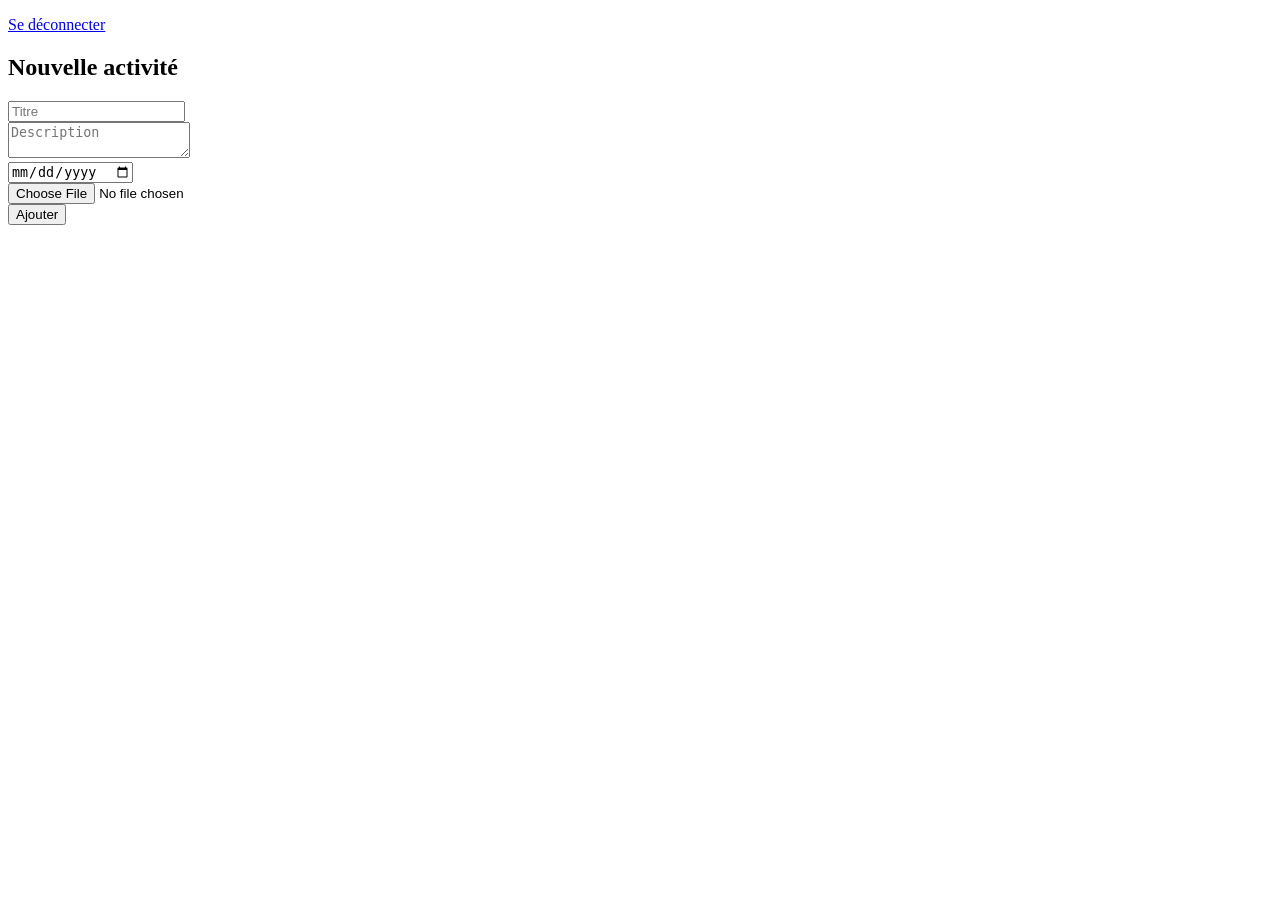
<file: ajouter_activites.html>
<!DOCTYPE html>
<html lang="fr">
<head>
  <meta charset="UTF-8">
  <title>Ajouter une activité</title>
</head>
<p><a href="logout.php">Se déconnecter</a></p>

<body>
  <h2>Nouvelle activité</h2>
  <form action="ajouter_activite.php" method="POST" enctype="multipart/form-data">
    <input type="text" name="titre" placeholder="Titre" required><br>
    <textarea name="description" placeholder="Description" required></textarea><br>
    <input type="date" name="date_activite"><br>
    <input type="file" name="image"><br>
    <button type="submit">Ajouter</button>
  </form>
</body>
</html>
</file>
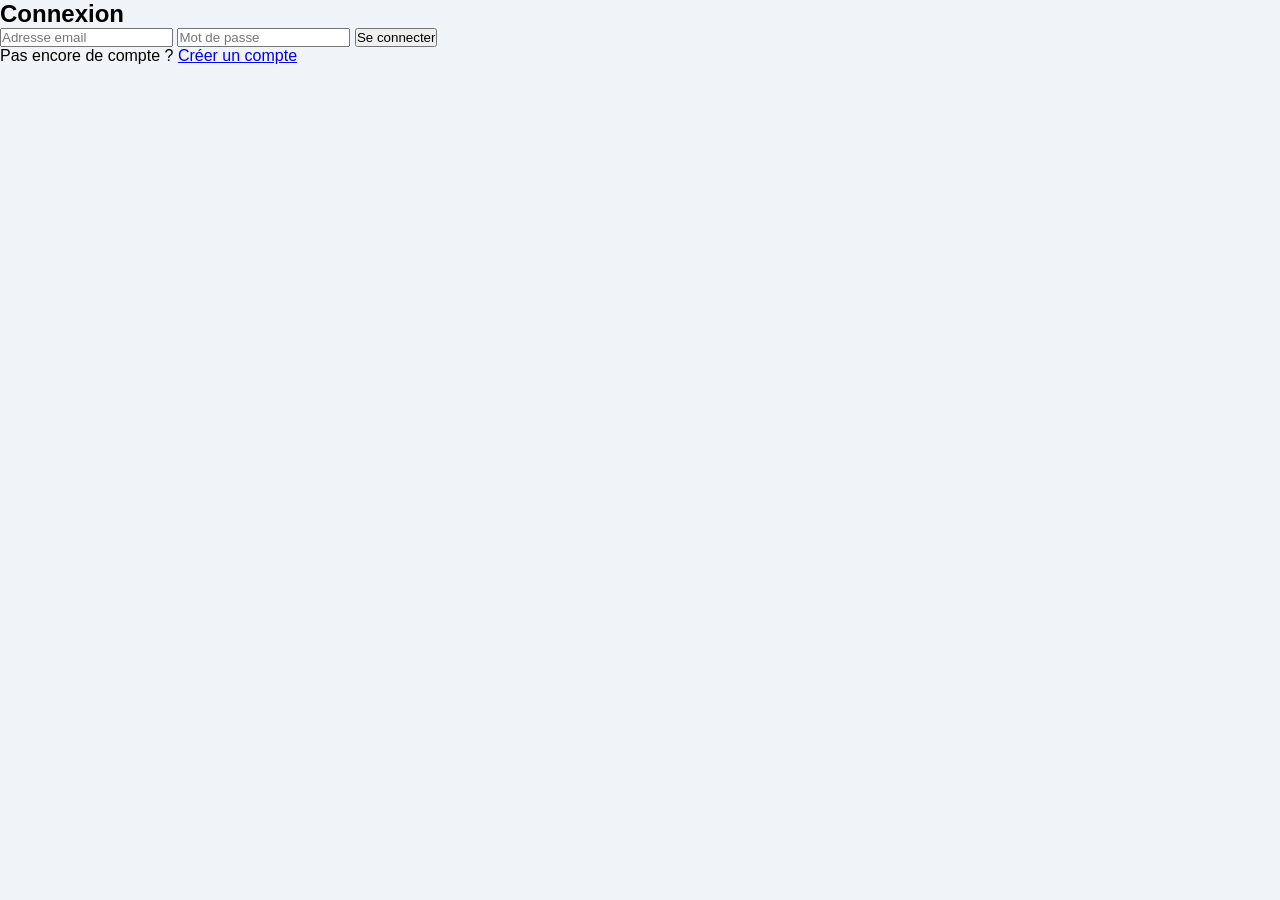
<file: connexion.html>
<!DOCTYPE html>
<html lang="fr">
<head>
  <meta charset="UTF-8">
  <title>Connexion</title>
  <link rel="stylesheet" href="style.css">
</head>
<body>

  <h2 class="form-membre">Connexion</h2>

  <form class="form-membre" action="login.php" method="POST">
    <input type="email" name="email" placeholder="Adresse email" required>
    <input type="password" name="password" placeholder="Mot de passe" required>
    <button type="submit">Se connecter</button>
    <p>Pas encore de compte ? <a href="inscription.html">Créer un compte</a></p>
  </form>

</body>
</html>
</file>
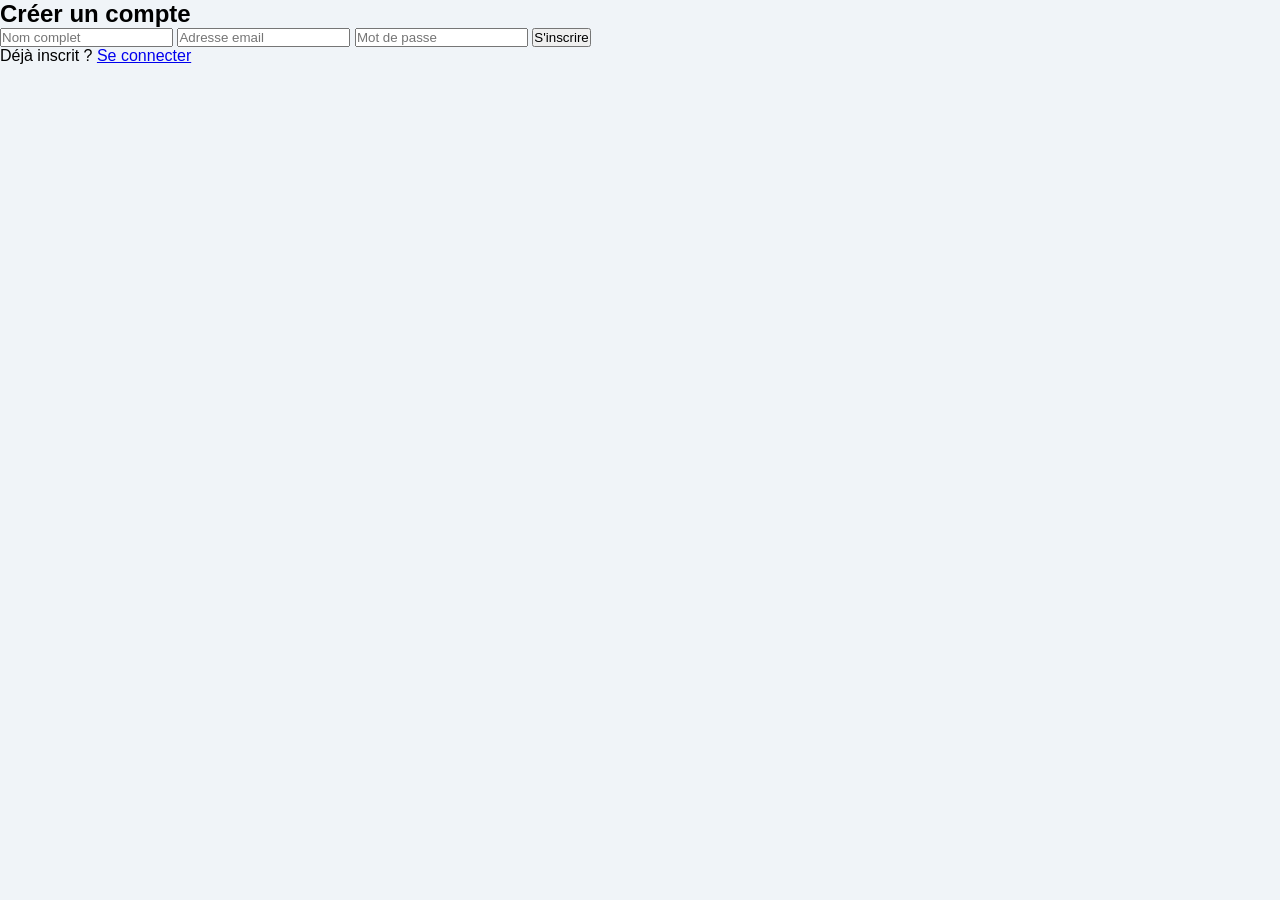
<file: inscription.html>
<!DOCTYPE html>
<html lang="fr">
<head>
  <meta charset="UTF-8">
  <title>Inscription</title>
  <link rel="stylesheet" href="style.css">
</head>
<body>

  <h2>Créer un compte</h2>

  <form class="form-membre" action="registre.php" method="POST">
    <input type="text" name="nom" placeholder="Nom complet" required>
    <input type="email" name="email" placeholder="Adresse email" required>
    <input type="password" name="password" placeholder="Mot de passe" required>
    <button type="submit">S'inscrire</button>
    <p>Déjà inscrit ? <a href="connexion.html">Se connecter</a></p>
  </form>

</body>
</html>
</file>
<file: style.css>
img{
  max-width:100%;
  display:block;
}

*{
  transition: all 0.3s ease-in-out;
}
/* ================= RESET GLOBAL ================= */
*{
    margin:0;
    padding:0;
    box-sizing:border-box;
    font-family:'Poppins',sans-serif;
    scroll-behavior:smooth;
}

body{
    background:#f0f4f8;
    animation:pageFade 1.2s ease forwards;
}

@keyframes pageFade{
    from{opacity:0;}
    to{opacity:1;}
}

section{
    padding:100px 20px;
    scroll-margin-top:80px;
    opacity:1;
    transform:none;
    transition:1s;
}
section.show-section{
    opacity:1;
    transform:translateY(0);
}

.container{
    max-width:1400px;
    margin:auto;
}

/* ================= HEADER ================= */
.site-header {
    position: fixed;
    width: 100%;
    top: 0;
    left: 0;
    z-index: 1000;
    transition: 0.4s ease;
    padding: 15px 0;
    background: transparent;
}

.site-header.scrolled {
    background: rgba(255, 102, 0, 0.95);
    box-shadow: 0 5px 20px rgba(0,0,0,0.15);
}

.site-header .container{
    display:flex;
    justify-content:space-between;
    align-items:center;
    height:100%;
}

.nav-container {
    display: flex;
    justify-content: space-between;
    align-items: center;
}

.logo img {
    height: 50px;
}

.navbar ul {
    display: flex;
    gap: 15px;
    list-style: none;
    flex-wrap: wrap; 
    justify-content: flex-end;
    align-items: center;
}

.navbar a {
    text-decoration: none;
    color: white;
    font-weight: 500;
    position: relative;
    transition: 0.3s;
    font-size: 14px; 
    white-space: nowrap;
}

.navbar a::after {
    content: "";
    position: absolute;
    width: 0%;
    height: 3px;
    background: white;
    left: 0;
    bottom: -6px;
    transition: 0.3s ease;
}
.navbar a:hover::after,
.navbar a.active::after {
    width: 100%;
}

/* ================= TITRES ================= */
section h2{
  font-size:38px;
  text-align:center;
  margin-bottom:40px;
  color:#2c3e50;
}
section h2::after{
  content:"";
  width:70px;
  height:4px;
  background:linear-gradient(90deg,#00bcd4,#0d6efd);
  display:block;
  margin:15px auto 0;
  border-radius:5px;
}

.btn-nav-don {
    background: white;
    color: #ff6600 !important;
    padding: 6px 14px;
    border-radius: 20px;
    font-size: 13px;
}

.btn-nav-don:hover {
    background: #ffe0b3;
}

/* Espace pour éviter que le header cache les sections */
section {
    scroll-margin-top: 100px;
}

/* ================= HERO ================= */
.banniere{
    min-height:100vh;
    display:flex;
    align-items:center;
    justify-content:center;
    background:url("cinquantenaire.jpg") center/cover;
    position:relative;
}
.banniere::before{
    content:"";
    position:absolute;
    inset:0;
    background:rgba(0,0,0,0.55);
}
.banniere .contenu{
    position:relative;
    color:white;
    text-align:center;
}

.texte-hero{
  font-size:3.2rem;
  animation:fadeSlide 2s ease;
}
.slogan{ margin-top:15px; font-size:20px; }

.btn-hero{
  display:inline-block;
  margin-top:25px;
  padding:14px 35px;
  background:#00bcd4;
  color:white;
  border-radius:30px;
  text-decoration:none;
  transition:.3s;
}
.btn-hero:hover{ transform:scale(1.1); }

@keyframes fadeSlide{
  from{opacity:0; transform:translateY(40px);}
  to{opacity:1;}
}

/* ================= A PROPOS ================= */
.section-apropos{
  background:linear-gradient(135deg,#f5f9ff,#eef6ff);
}

.apropos-content{
  display:flex;
  align-items:center;
  gap:60px;
}

.logo-animated img{
  width:350px;
  border-radius:20px;
  box-shadow:0 15px 35px rgba(0,0,0,0.15);
  animation:floatImage 4s ease-in-out infinite;
}
@keyframes floatImage{50%{transform:translateY(-15px);}}

/* ================= HISTORIQUE ================= */
.section-historique{
  background:linear-gradient(#fff,#f5faff);
}

.timeline .event{
  background:white;
  padding:25px;
  border-left:5px solid #00bcd4;
  border-radius:10px;
  margin-bottom:20px;
  box-shadow:0 8px 20px rgba(0,0,0,0.05);
  transition:.4s;
}
.timeline .event:hover{ transform:translateX(10px); }

/* ================= PRESIDENTS ================= */
.presidents-grid{
  display:grid;
  grid-template-columns:repeat(auto-fit,minmax(220px,1fr));
  gap:30px;
}
.president{
  background:white;
  padding:20px;
  border-radius:15px;
  text-align:center;
  box-shadow:0 8px 25px rgba(0,0,0,0.08);
  transition:.4s;
}
.president:hover{ transform:translateY(-12px); }

.president img{
  width:170px;
  height:170px;
  object-fit:cover;
  border-radius:50%;
  margin-bottom:15px;
}

/* ================= ACTIVITES ================= */
.activites-grid{
  display:grid;
  grid-template-columns:repeat(auto-fit,minmax(250px,1fr));
  gap:30px;
}
.activite{
  background:white;
  border-radius:15px;
  overflow:hidden;
  box-shadow:0 10px 25px rgba(0,0,0,0.1);
  transition:.4s;
}
.activite img{
  width:100%;
  height:180px;
  object-fit:cover;
}
.activite:hover{ transform:scale(1.05); }

/* ================= CONTACT ================= */
.contact-info{
  display:flex;
  gap:20px;
  justify-content:center;
  flex-wrap:wrap;
}
.contact-info div{
  background:white;
  padding:20px;
  border-radius:10px;
  box-shadow:0 5px 15px rgba(0,0,0,0.05);
}

.contact-form{
  max-width:600px;
  margin:40px auto 0;
  display:flex;
  flex-direction:column;
  gap:15px;
}
.contact-form input,
.contact-form textarea{
  padding:15px;
  border-radius:8px;
  border:1px solid #ddd;
}
.contact-form button{
  padding:15px;
  background:#00bcd4;
  color:white;
  border:none;
  border-radius:8px;
}

/* ================= DONS ================= */
.don-container {
    text-align: center;
    padding: 50px 20px;
    background: linear-gradient(135deg, #fff5e6, #ffe0b3);
    border-radius: 20px;
    max-width: 500px;
    margin: 40px auto;
    box-shadow: 0 10px 30px rgba(0,0,0,0.1);
}

.don-container h2 {
    margin-bottom: 20px;
    color: #cc5200;
}

.don-container input {
    width: 80%;
    padding: 12px;
    border-radius: 30px;
    border: 1px solid #ddd;
    margin-bottom: 15px;
    text-align: center;
    font-size: 16px;
}
.don-moyens{
  display:flex;
  gap:40px;
  justify-content:center;
  flex-wrap:wrap;
}
.moyen{
  background:white;
  padding:25px;
  width:250px;
  border-radius:10px;
  box-shadow:0 5px 15px rgba(0,0,0,0.05);
  transition:.4s;
}
.moyen:hover{ transform:translateY(-10px); }

.btn-don {
    background: linear-gradient(45deg, #ff6600, #ff9900);
    color: white;
    padding: 15px 35px;
    border: none;
    border-radius: 30px;
    font-size: 16px;
    font-weight: bold;
    cursor: pointer;
    transition: 0.3s ease;
    box-shadow: 0 8px 20px rgba(0,0,0,0.2);
}

.btn-don:hover {
    transform: translateY(-5px);
    box-shadow: 0 12px 25px rgba(0,0,0,0.3);
}
#message {
    margin-top: 15px;
    font-weight: bold;
}

/* ================= FOOTER ================= */
.footer{
  background:#2c3e50;
  color:white;
  text-align:center;
  padding:25px;
}

/* ================= MENU MOBILE ================= */
.menu-toggle{
  display:none;
  font-size:28px;
  color:white;
  background:none;
  border:none;
  cursor:pointer;
}
.menu-toggle::before{ content:"☰"; }

@media(max-width:900px){
  .menu-toggle{ display:block; }

  .navbar ul{
    position:absolute;
    right:0;
    top:70px;
    background:#2c3e50;
    flex-direction:column;
    width:250px;
    padding:20px;
    display:none;
  }
  .navbar ul.show{ display:flex; }

  .apropos-content{ flex-direction:column; text-align:center; }
}

.section-actualites{
  background: linear-gradient(135deg,#eef7ff,#dfefff);
  padding: 100px 20px;
}

.actualites-grid{
  display:grid;
  grid-template-columns:repeat(auto-fit,minmax(250px,1fr));
  gap:30px;
}

.actualite{
  background:white;
  border-radius:15px;
  overflow:hidden;
  box-shadow:0 10px 25px rgba(0,0,0,0.1);
  transition:.4s;
  text-align:center;
  padding-bottom:15px;
}

.actualite img{
  width:100%;
  height:180px;
  object-fit:cover;
}

.actualite:hover{
  transform:scale(1.03);
}

.actualite h4{
  margin:15px 0 10px;
  color:#2c3e50;
}

.actualite p{
  padding:0 15px;
  font-size:15px;
  color:#555;
}

.actualite .date{
  display:block;
  margin-top:10px;
  color:#ff6600;
  font-weight:bold;
}

/* Modal */
.modal {
  display: none;
  position: fixed;
  z-index: 2000;
  left: 0;
  top: 0;
  width: 100%;
  height: 100%;
  overflow: auto;
  background: rgba(0,0,0,0.7);
  justify-content: center;
  align-items: center;
}

.modal-content {
  background: white;
  border-radius: 15px;
  padding: 20px;
  max-width: 500px;
  text-align: center;
  position: relative;
  box-shadow: 0 15px 50px rgba(0,0,0,0.3);
}

.modal-content img {
  width: 100%;
  border-radius: 15px;
  margin-bottom: 15px;
}

.close-modal {
  position: absolute;
  top: 10px;
  right: 15px;
  font-size: 28px;
  cursor: pointer;
  color: #333;
}

.social-icons{
  margin-top: 15px;
  display: flex;
  justify-content: center;
  gap: 20px;
}

.social-icons a{
  color: white;
  font-size: 20px;
  transition: 0.3s;
}

.social-icons a:hover{
  color: #ff6600;
  transform: scale(1.2);
}

.btn-inscription{
  background:#ff6600;
  color:white;
  border:none;
  padding:8px 15px;
  border-radius:20px;
  margin-top:10px;
  cursor:pointer;
  transition:0.3s;
}

.btn-inscription:hover{
  background:#e65c00;
}

#event-modal .modal-content input{
  width:100%;
  margin:10px 0;
  padding:10px;
  border-radius:8px;
  border:1px solid #ccc;
}

#event-modal .modal-content button{
  width:100%;
  padding:10px;
  background:#2c3e50;
  color:white;
  border:none;
  border-radius:8px;
  cursor:pointer;
}

.section-stats{
  background:#2c3e50;
  color:white;
  padding:80px 20px;
  text-align:center;
}

.stats-grid{
  display:grid;
  grid-template-columns:repeat(auto-fit,minmax(150px,1fr));
  gap:30px;
}

.stat h3{
  font-size:40px;
  color:#ff6600;
}

.section-galerie{
  padding:100px 20px;
  background:#f9f9f9;
  text-align:center;
}

.galerie-grid{
  display:grid;
  grid-template-columns:repeat(auto-fit,minmax(250px,1fr));
  gap:20px;
}

.galerie-grid img{
  width:100%;
  border-radius:15px;
  cursor:pointer;
  transition:0.4s;
}

.galerie-grid img:hover{
  transform:scale(1.05);
}

.lightbox{
  display:none;
  position:fixed;
  z-index:3000;
  top:0;
  left:0;
  width:100%;
  height:100%;
  background:rgba(0,0,0,0.8);
  justify-content:center;
  align-items:center;
}

.lightbox img{
  max-width:80%;
  max-height:80%;
  border-radius:15px;
}

.close-lightbox{
  position:absolute;
  top:30px;
  right:50px;
  font-size:40px;
  color:white;
  cursor:pointer;
}

.whatsapp-float{
  position:fixed;
  bottom:20px;
  right:20px;
  background:#25D366;
  color:white;
  font-size:28px;
  padding:15px;
  border-radius:50%;
  box-shadow:0 5px 15px rgba(0,0,0,0.3);
  z-index:3000;
  transition:0.3s;
}

.whatsapp-float:hover{
  transform:scale(1.1);
}

.section-blog{
  padding:100px 20px;
  background:#eef7ff;
  text-align:center;
}

.blog-grid{
  display:grid;
  grid-template-columns:repeat(auto-fit,minmax(280px,1fr));
  gap:30px;
}

.blog-card{
  background:white;
  border-radius:15px;
  overflow:hidden;
  box-shadow:0 10px 25px rgba(0,0,0,0.1);
  transition:0.3s;
}

.blog-card img{
  width:100%;
  height:180px;
  object-fit:cover;
}

.blog-card:hover{
  transform:translateY(-10px);
}

.blog-card h4{
  margin:15px 0 10px;
}

.blog-card p{
  padding:0 15px;
}

.blog-card a{
  display:inline-block;
  margin:15px;
  color:#ff6600;
  font-weight:bold;
}

/* ================= STATUTS & REGLEMENTS ================= */

.section-statuts{
  background: linear-gradient(135deg,#f8fbff,#e6f0ff);
  padding:120px 20px;
  position:relative;
}

.section-statuts::before{
  content:"";
  position:absolute;
  top:0;
  left:0;
  width:100%;
  height:100%;
  background:url("pattern.png");
  opacity:0.03;
  pointer-events:none;
}

.section-statuts h2{
  color:#1c2b3a;
}

/* Grille des blocs */
.section-statuts .container{
  max-width:1100px;
}

/* Carte statut */
.statut-bloc{
  background:white;
  padding:30px;
  border-radius:18px;
  margin-bottom:30px;
  box-shadow:0 15px 40px rgba(0,0,0,0.07);
  transition:0.4s ease;
  position:relative;
  overflow:hidden;
}

/* Bande colorée à gauche */
.statut-bloc::before{
  content:"";
  position:absolute;
  left:0;
  top:0;
  width:6px;
  height:100%;
  background:linear-gradient(#00bcd4,#0d6efd);
}

.statut-bloc:hover{
  transform:translateY(-8px);
  box-shadow:0 20px 45px rgba(0,0,0,0.12);
}

.statut-bloc h3{
  font-size:20px;
  margin-bottom:10px;
  color:#0d6efd;
  display:flex;
  align-items:center;
  gap:10px;
}

.statut-bloc h3::before{
  content:"📘";
  font-size:20px;
}

.statut-bloc p{
  color:#555;
  line-height:1.6;
  font-size:15px;
}

/* ================= TELECHARGEMENTS ================= */

.downloads{
  background:white;
  padding:35px;
  border-radius:20px;
  margin-top:40px;
  box-shadow:0 15px 40px rgba(0,0,0,0.08);
}

.downloads h3{
  margin-bottom:20px;
  color:#ff6600;
}

.downloads ul{
  list-style:none;
  padding:0;
}

.downloads li{
  margin-bottom:15px;
}

.downloads a{
  display:flex;
  align-items:center;
  gap:12px;
  text-decoration:none;
  padding:15px 20px;
  border-radius:12px;
  background:linear-gradient(90deg,#f0f6ff,#ffffff);
  color:#2c3e50;
  font-weight:500;
  transition:0.3s;
  border:1px solid #e6ecf5;
}

.downloads a:hover{
  background:linear-gradient(90deg,#00bcd4,#0d6efd);
  color:white;
  transform:translateX(8px);
}

.downloads a::before{
  content:"📄";
  font-size:18px;
}
</file>
